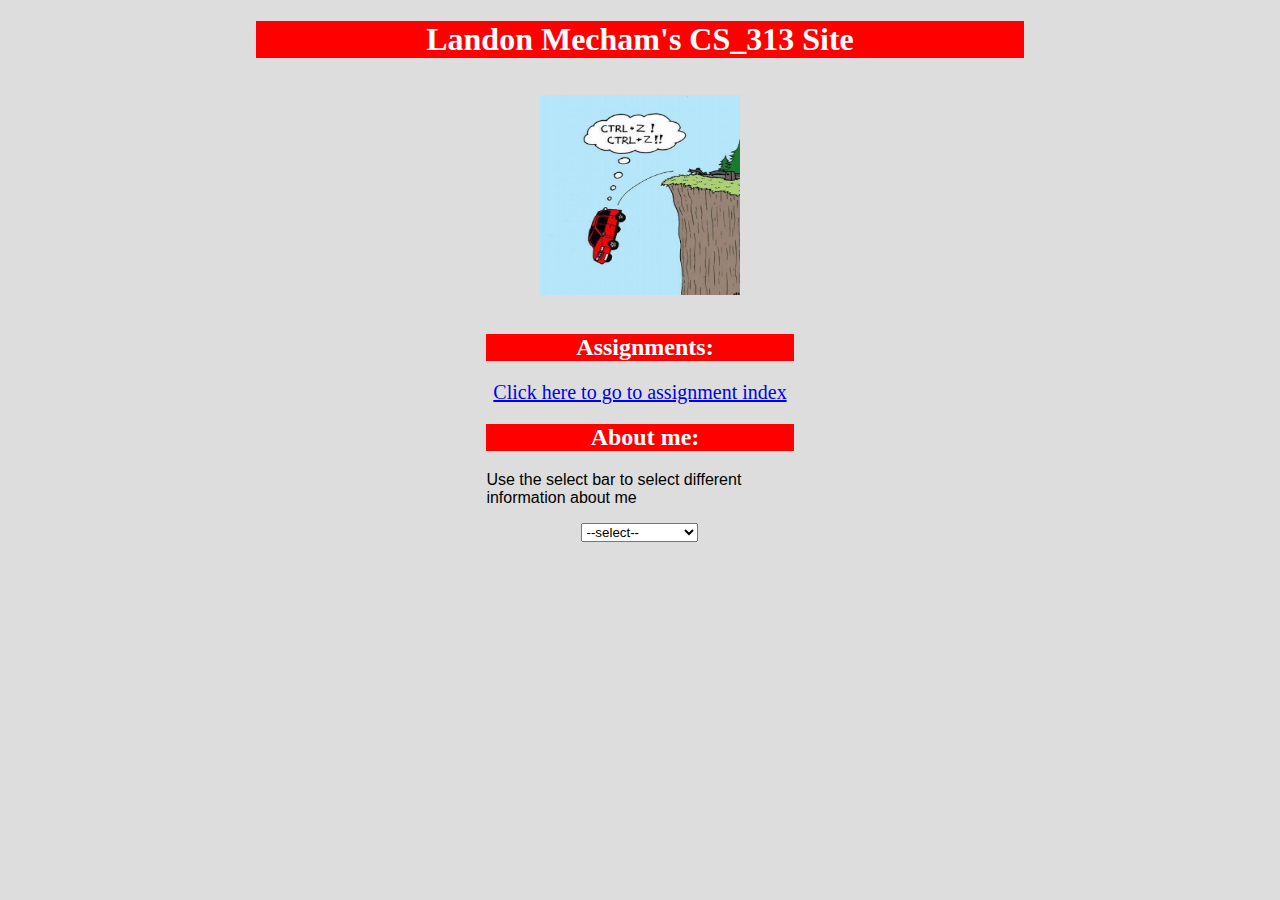
<file: web/index.html>
<!doctype html>
<html>
<head>
<title>Landon Mecham's CS 313</title>
	<script type="text/javascript" src="index.js"></script>
	<link rel="stylesheet" type="text/css" href="index.css">
</head>
<body>
<h1>Landon Mecham's CS_313 Site</h1>
<img src="Cartoon.png" alt="cartoon"/>
<div id="assignments"><h2>Assignments:</h2>
<a href="assignments.html">Click here to go to assignment index</a>

</div>
<div id="about_me"><h2>About me:</h2>
<p>Use the select bar to select different information about me</p>
<select id="selector" onchange="loadText()">
	<option value="default" selected>--select--</option>
	<option value="from">Where From</option>
	<option value="family">Family</option>
	<option value="school">Major/Semester</option>
	<option value="interests">Interests</option>
</select>
<p id = "info"></P>  
</div>
</body>
</html>
</file>
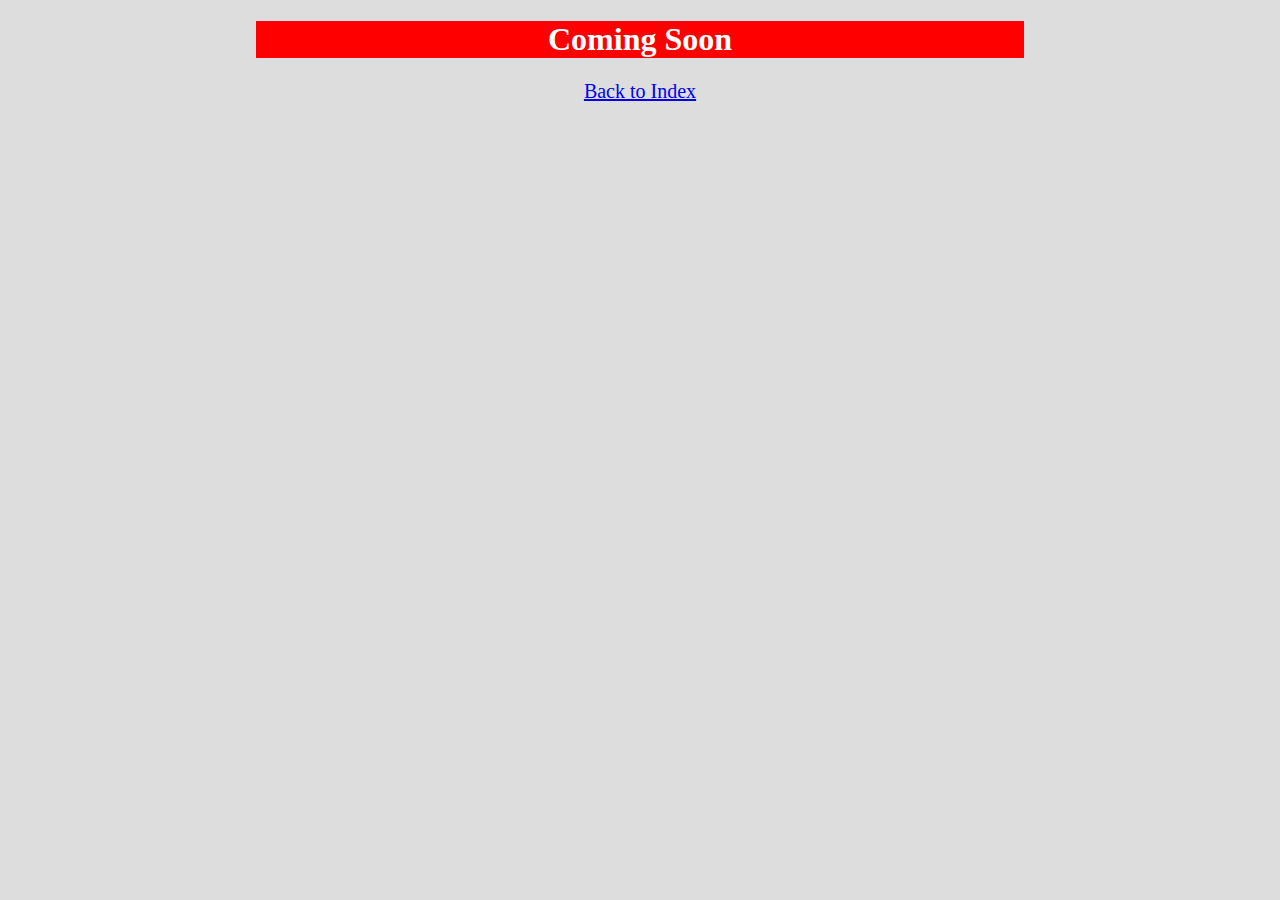
<file: web/assignments.html>
<!doctype html>
<html>
<head>
<title>Landon Mecham's CS 313</title>
	<script type="text/javascript" src="index.js"></script>
	<link rel="stylesheet" type="text/css" href="index.css">
</head>
<body>
<h1>Coming Soon</h1>
<a href="index.html">Back to Index</a>
</body>
</html>
</file>
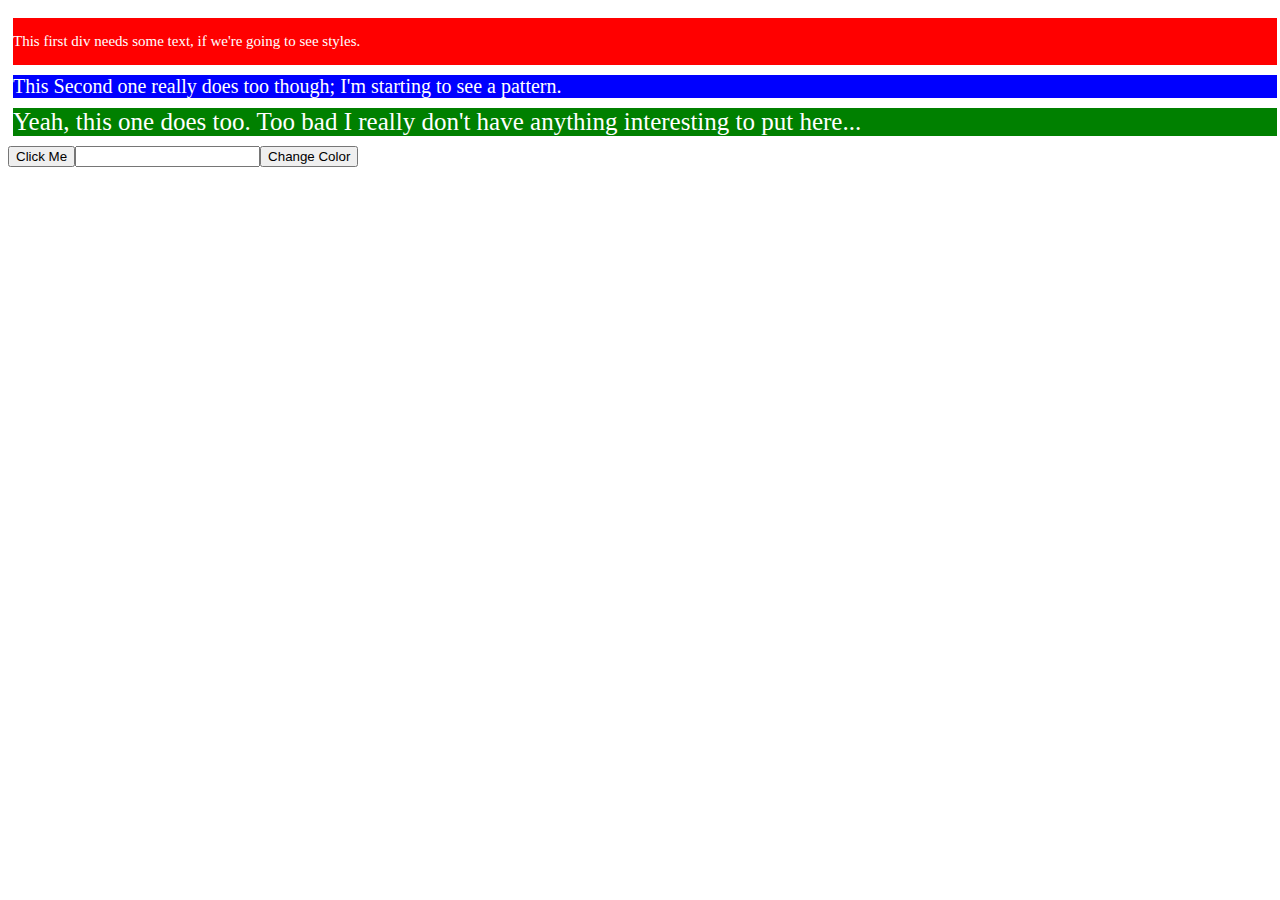
<file: web/teach02.html>
<!doctype html>
<html>
<head>
	<title>Teach_02</title>
	<script type="text/javascript" src="teach_02.js"></script>
	<link rel="stylesheet" type="text/css" href="teach_02.css">

</head>
<body>
<div id="first"><p>This first div needs some text, if we're going to see
styles.</div>
<div id="second">This Second one really does too though; I'm starting to 
see a pattern.</div>
<div id="third">Yeah, this one does too. Too bad I really don't have anything
interesting to put here...</div>
<button id="clickMe" onclick="clicked()" style="float: left; margin-top: 10px;">
Click Me</button>
<input type="text" id="newColor" style="float: left; margin-top: 10px;" />
<button id="changeColor" onclick="changeColor()" 
style="float: left; margin-top: 10px;">
Change Color</button>
</body>
</html>
</file>
<file: web/index.css>
body {
	margin-left: 20%;
	margin-right: 20%;
	text-align: center;
	background-color: #DDDDDD;
}


h1 {
	width: 100%;
	font-size: 200%;
	font-family: rockwell extra bold, serif;
	color: white;
	background-color: red;
}

h2 {
	background-color: red;
	color: white;
	font-size: 150%;
	text-indent: 10px;
}

div#assignments {
	width: 40%;
	margin-left: 30%;
}

div#about_me {
	width: 40%;
	margin-left: 30%;
}

img {
	height: 200px;
	width: 200px;
	margin-top: 15px;
	margin-bottom: 15px;
}

p {
	font-size: 100%;
	font-family: sans-serif;
	text-align: left;
}

a {
	font-size: 125%;
	font-weight: normal;
}

a:hover {
	color: navy;
	font-weight: bold;
}

a:visited {
	color: purple;
	font-weight: normal;
}
</file>
<file: web/teach_02.css>
div#first{
	font-size: 15px;
	background-color: red;
	color: white;
	float: left;
	margin-left: 5px;
	width: 100%;
	margin-top: 10px;
}

div#first:hover{
	font-weight: bold;
}

div#second{
	font-size: 20px;
	background-color: blue;
	color: white;
	float: left;
	margin-left: 5px;
	width: 100%;
	margin-top: 10px;
}

div#second:hover{
	font-weight: bold;
}

div#third{
	font-size: 25px;
	color: white;
	background-color: green;
	float: left;
	margin-left: 5px;
	width: 100%;
	margin-top: 10px;
}

div#third:hover{
	font-weight: bold;
}
</file>
